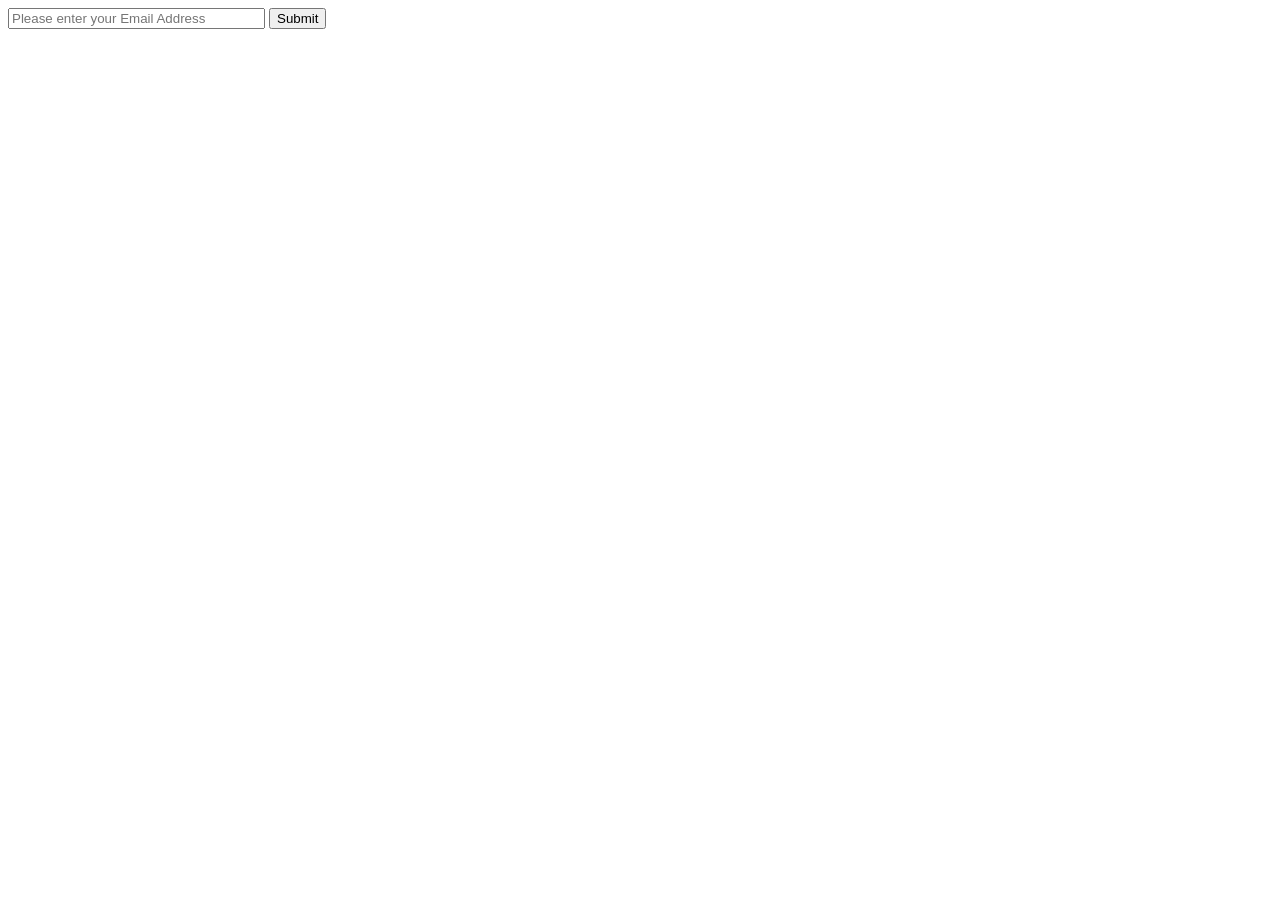
<file: 5-hello-world-routing-wth-code-reusing/contact.html>
<!DOCTYPE html>
<html>
	<head>
		<title>Hello World</title>
	</head>
	<body>
		<form action="#">
			<input type="email" name="email" placeholder="Please enter your Email Address" maxlength="100" size="30" />
			<input type="submit" name="submit" value="Submit" />
		</form>
	</body>
</html>
</file>
